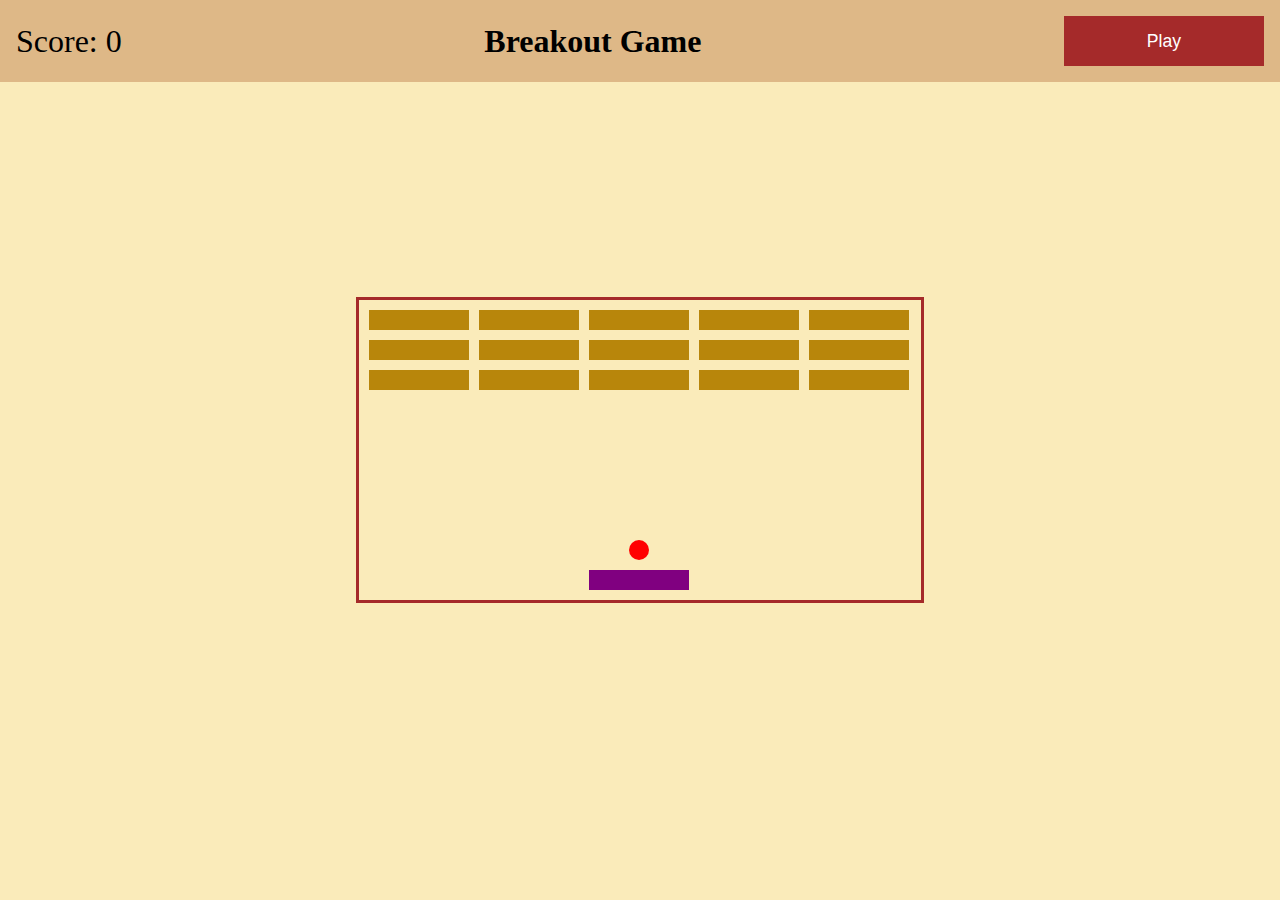
<file: breakout/index.html>
<!DOCTYPE html>
<html lang="en">
<head>
    <meta charset="UTF-8">
    <meta name="viewport" content="width=device-width, initial-scale=1.0">
    <title>Breakout</title>
    <link rel="stylesheet" href="style.css">
</head>
<body>
    <header>
        <div id="score">Score: 0</div>
        <h1>Breakout Game</h1>
        <button id="play">Play</button>
    </header>
    <div class="grid">
        
    </div>
    <script src="script.js"></script>
</body>
</html>
</file>
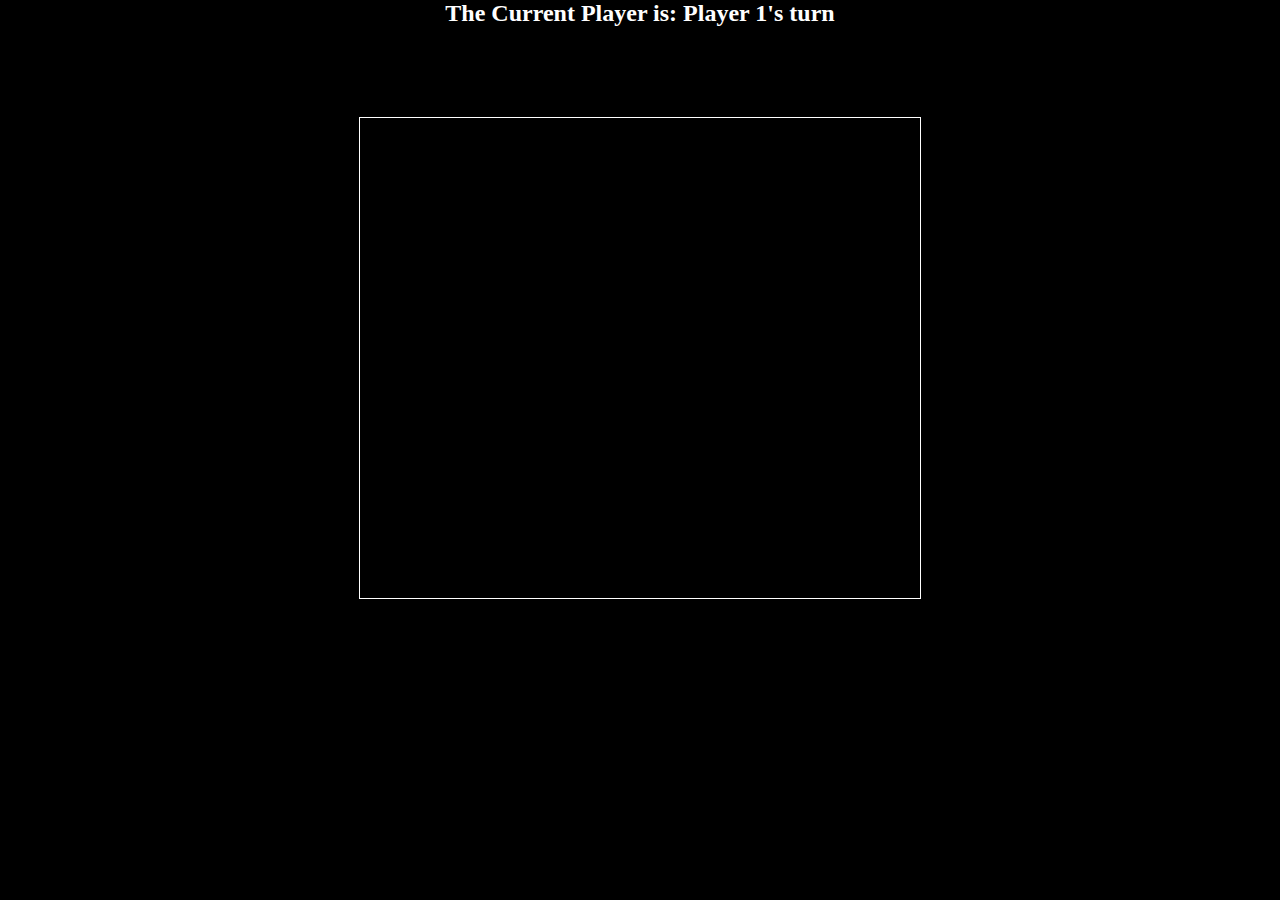
<file: connect-4/index.html>
<!DOCTYPE html>
<html lang="en">
<head>
    <meta charset="UTF-8">
    <meta name="viewport" content="width=device-width, initial-scale=1.0">
    <title>Connect Four</title>
    <link rel="stylesheet" href="style.css">
</head>
<body>

    <h2>The Current Player is: Player <span id="current-player">1's turn</span></h2>
    <h3 id="result"></h3>
    
    <div class="grid">

        <div></div>
        <div></div>
        <div></div>
        <div></div>
        <div></div>
        <div></div>
        <div></div>
        <div></div>
        <div></div>
        <div></div>
        <div></div>
        <div></div>
        <div></div>
        <div></div>
        <div></div>
        <div></div>
        <div></div>
        <div></div>
        <div></div>
        <div></div>
        <div></div>
        <div></div>
        <div></div>
        <div></div>
        <div></div>
        <div></div>
        <div></div>
        <div></div>
        <div></div>
        <div></div>
        <div></div>
        <div></div>
        <div></div>
        <div></div>
        <div></div>
        <div></div>
        <div></div>
        <div></div>
        <div></div>
        <div></div>
        <div></div>
        <div></div>
        <div class="taken"></div>
        <div class="taken"></div>
        <div class="taken"></div>
        <div class="taken"></div>
        <div class="taken"></div>
        <div class="taken"></div>
        <div class="taken"></div>
    
    </div>

    <script src="script.js"></script>
</body>
</html>
</file>
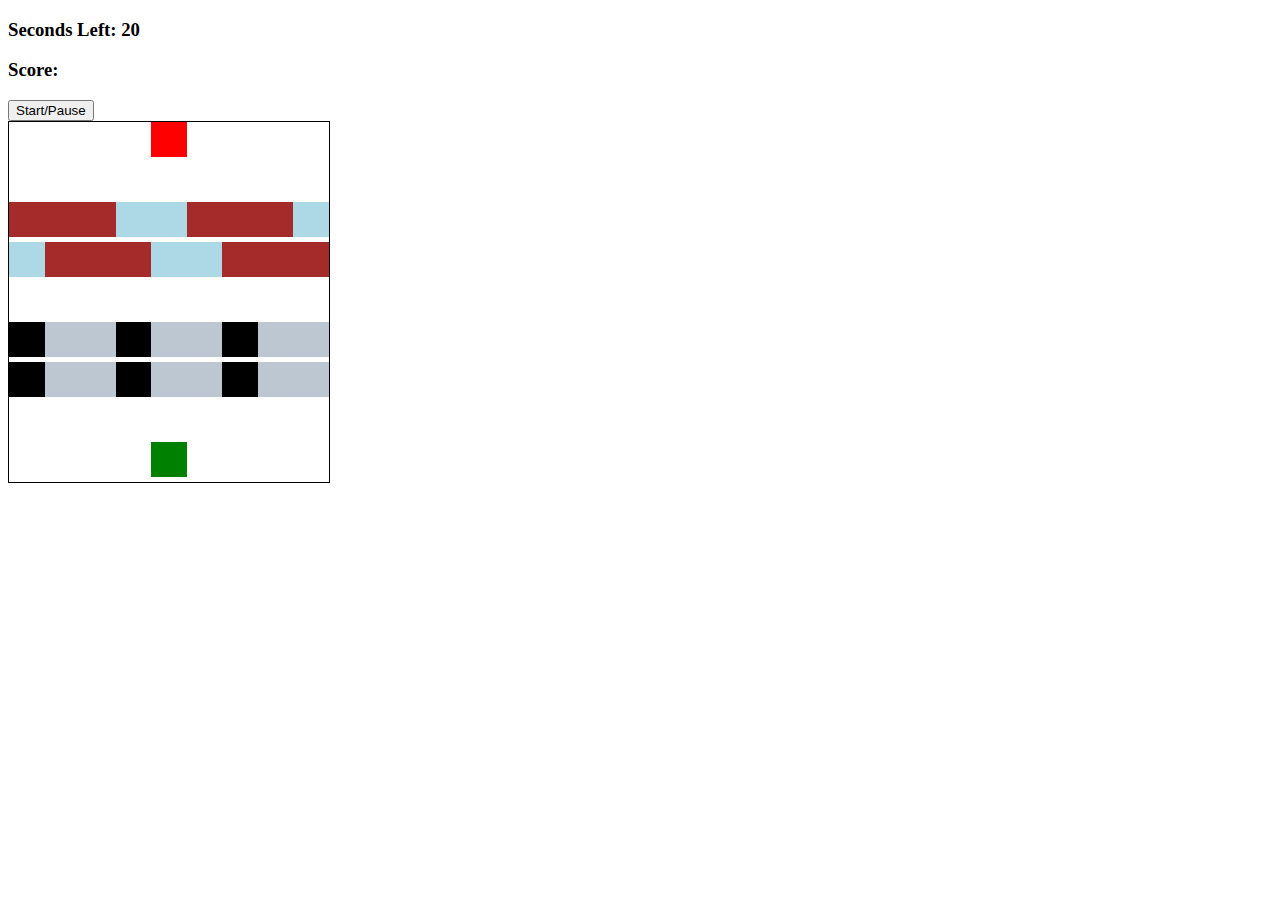
<file: frogger/index.html>
<!DOCTYPE html>
<html lang="en">
<head>
    <meta charset="UTF-8">
    <meta name="viewport" content="width=device-width, initial-scale=1.0">
    <title>Frogger</title>
    <link rel="stylesheet" href="style.css">
</head>
<body>

    <h3>Seconds Left: <span id="time">20</span></h3>
    <h3>Score: <span id="result"></span></h3>

    <button class="start-pause-button">Start/Pause</button>
    <button class="playAgain">Play Again</button>

    <div class="grid">
        <div></div>
        <div></div>
        <div></div>
        <div></div>
        <div class="ending-block"></div>
        <div></div>
        <div></div>
        <div></div>
        <div></div>
        <div></div>
        <div></div>
        <div></div>
        <div></div>
        <div></div>
        <div></div>
        <div></div>
        <div></div>
        <div></div>
        <div class="log-left l1"></div>
        <div class="log-left l2"></div>
        <div class="log-left l3"></div>
        <div class="log-left l4"></div>
        <div class="log-left l5"></div>
        <div class="log-left l1"></div>
        <div class="log-left l2"></div>
        <div class="log-left l3"></div>
        <div class="log-left l4"></div>
        <div class="log-right l5"></div>
        <div class="log-right l1"></div>
        <div class="log-right l2"></div>
        <div class="log-right l3"></div>
        <div class="log-right l4"></div>
        <div class="log-right l5"></div>
        <div class="log-right l1"></div>
        <div class="log-right l2"></div>
        <div class="log-right l3"></div>

        <div></div>
        <div></div>
        <div></div>
        <div></div>
        <div></div>
        <div></div>
        <div></div>
        <div></div>
        <div></div>

        <div class="car-left c1"></div>
        <div class="car-left c2"></div>
        <div class="car-left c3"></div>
        <div class="car-left c1"></div>
        <div class="car-left c2"></div>
        <div class="car-left c3"></div>
        <div class="car-left c1"></div>
        <div class="car-left c2"></div>
        <div class="car-left c3"></div>
        <div class="car-right c1"></div>
        <div class="car-right c2"></div>
        <div class="car-right c3"></div>
        <div class="car-right c1"></div>
        <div class="car-right c2"></div>
        <div class="car-right c3"></div>
        <div class="car-right c1"></div>
        <div class="car-right c2"></div>
        <div class="car-right c3"></div>

        <div></div>
        <div></div>
        <div></div>
        <div></div>
        <div></div>
        <div></div>
        <div></div>
        <div></div>
        <div></div>
        <div></div>
        <div></div>
        <div></div>
        <div></div>
        <div class="starting-block frog"></div>
        <div></div>
        <div></div>
        <div></div>
        <div></div>
    </div>
    <script src="script.js"></script>
</body>
</html>
</file>
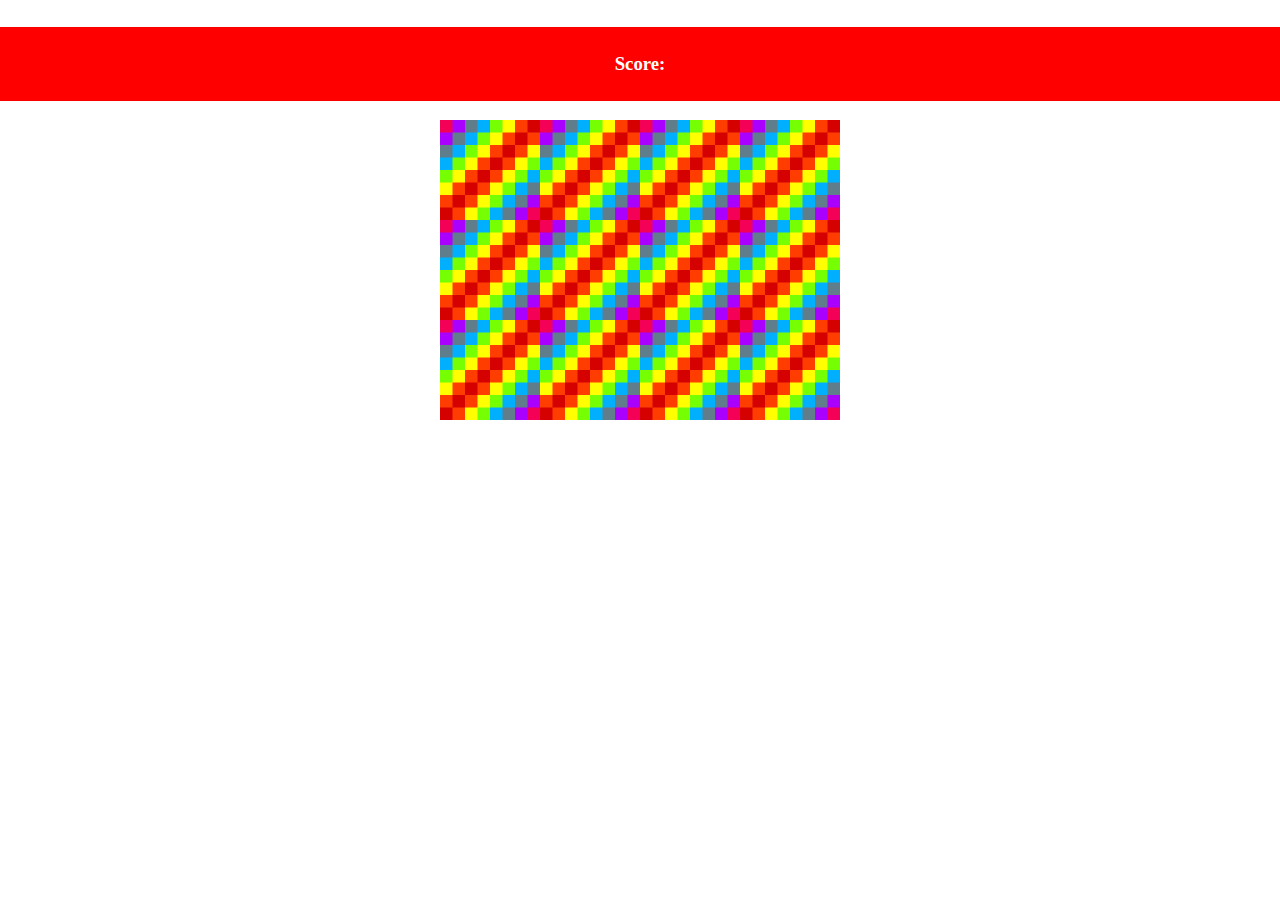
<file: memory game/index.html>
<!DOCTYPE html>
<html lang="en">
<head>
    <meta charset="UTF-8">
    <meta name="viewport" content="width=device-width, initial-scale=1.0">
    <title>Memory Game</title>
    <link rel="stylesheet" href="style.css">
</head>
<body>
    <h3>Score: <span id="result"></span></h3>
    <div id="wrong"></div>
    <div id="grid"></div>
    

    <script src="script.js"></script>
</body>
</html>
</file>
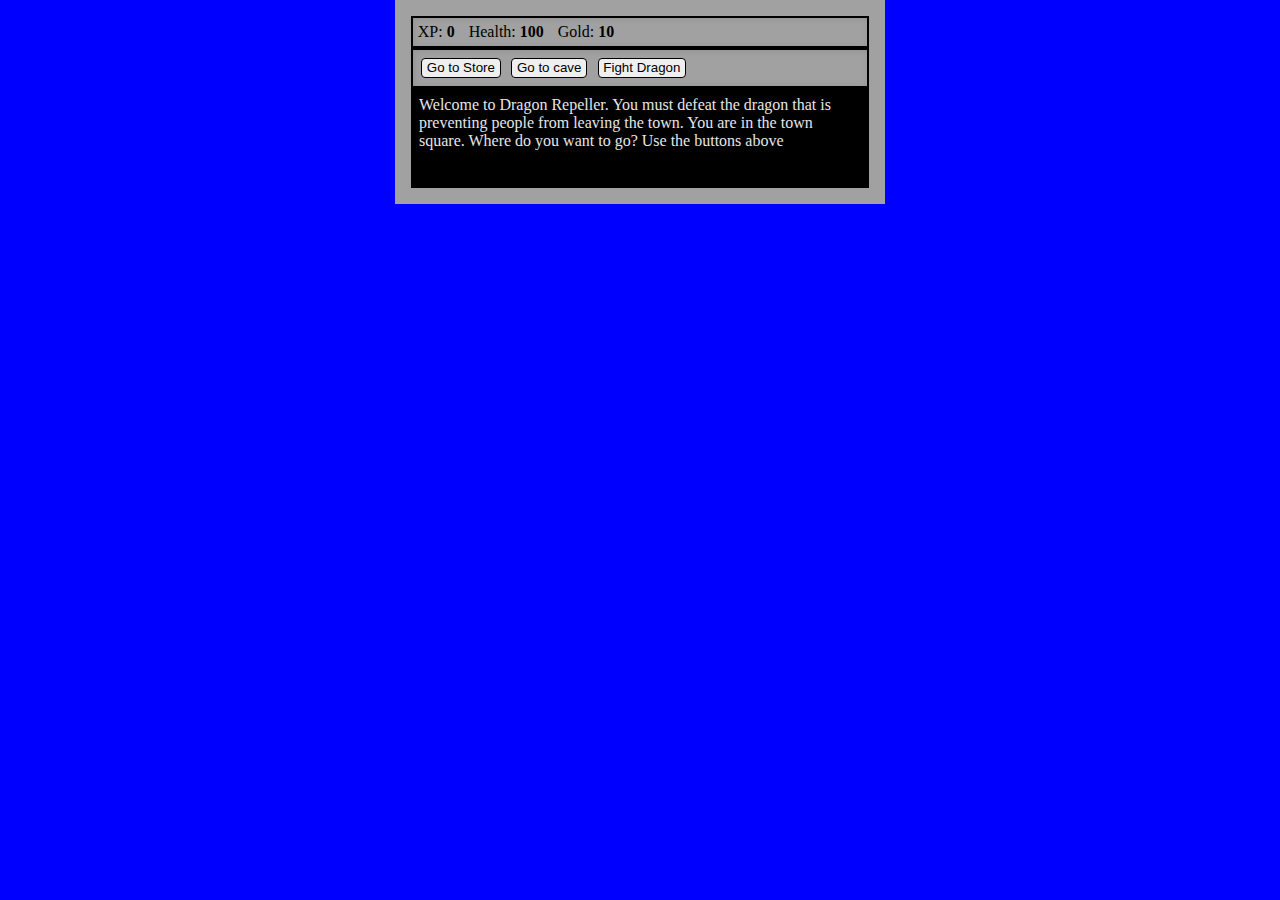
<file: monster game/index.html>
<!DOCTYPE html>
<html lang="en">
<head>
    <meta charset="UTF-8">
    <meta name="viewport" content="width=device-width, initial-scale=1.0">
    <title>Monster Game</title>
    <link rel="stylesheet" href="style.css">
</head>
<body>
    <div class="container">
        <div class="header">
            <span id="xp">XP: <strong><span id="xpValue">0</span></strong></span>
            <span id="health">Health: <strong><span id="healthValue">100</span></strong></span>
            <span id="gold">Gold: <strong><span id="goldValue">10</span></strong></span>
        </div>
        <div class="controls">
            <button id="button1">Go to Store</button>
            <button id="button2">Go to cave</button>
            <button id="button3">Fight Dragon</button>
        </div>
        <div class="monster">
            <span class="stat">Monster Name: <strong><span id="monsterName"></span></strong></span>
            <span class="stat">Health: <strong><span id="monsterHealth"></span></strong></span>
        </div>
        <div class="text-container">
            <div class="text">Welcome to Dragon Repeller. You must defeat the dragon that is preventing people from leaving the town. You are in the town square. Where do you want to go? Use the buttons above</div>
        </div>
    </div>
    <script src="index.js"></script>
</body>
</html>
</file>
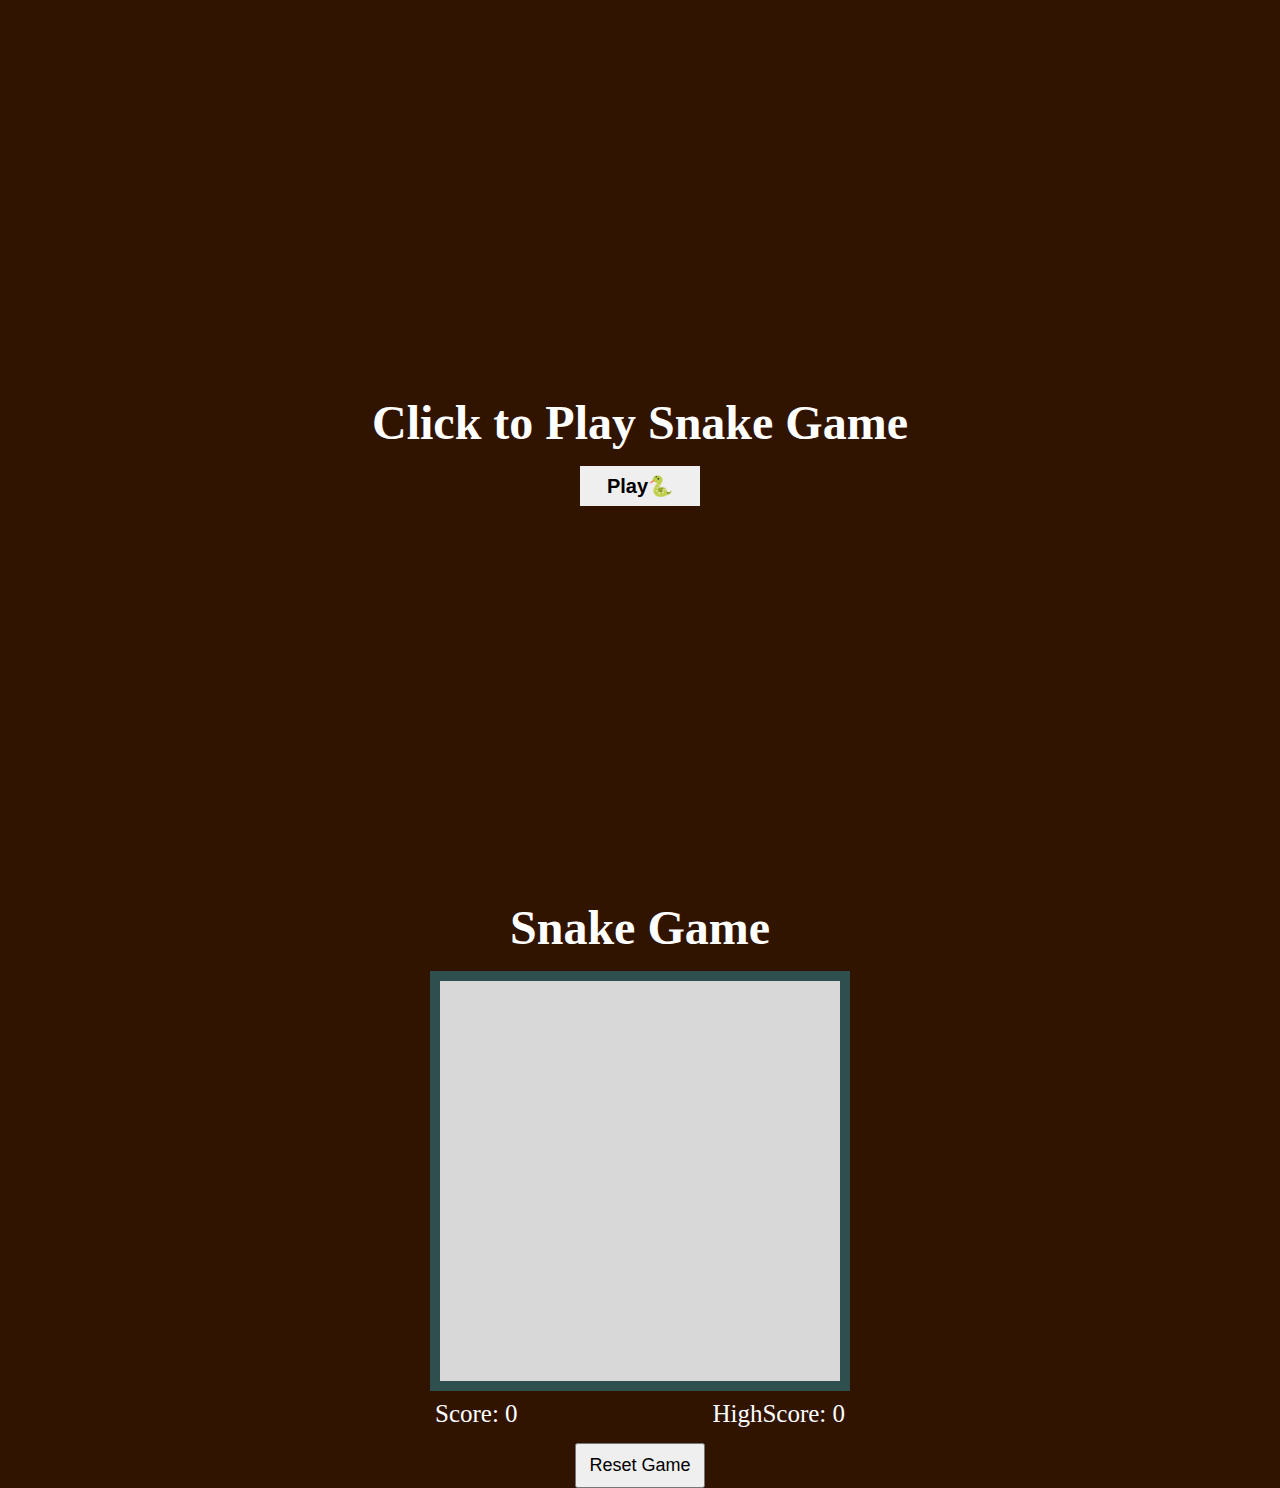
<file: snake game/index.html>
<!DOCTYPE html>
<html lang="en">
<head>
    <meta charset="UTF-8">
    <meta name="viewport" content="width=device-width, initial-scale=1.0">
    <title>Snake Game</title>
    <link rel="stylesheet" href="style.css">
</head>
<body>
    <div class="playGame">
        <h1>Click to Play Snake Game</h1>
        <button id="play">Play🐍</button>
    </div>
    <div class="container">
        <h1>Snake Game</h1>
        <canvas id="canvas" width="400px" height="400px"></canvas>
        <div class="score-container">
            <div id="score">Score: 0</div>
            <div id="highScore">HighScore: 0</div>
        </div>
        <button id="reset">Reset Game</button>
    </div>
    <script src="app.js"></script>
</body>
</html>
</file>
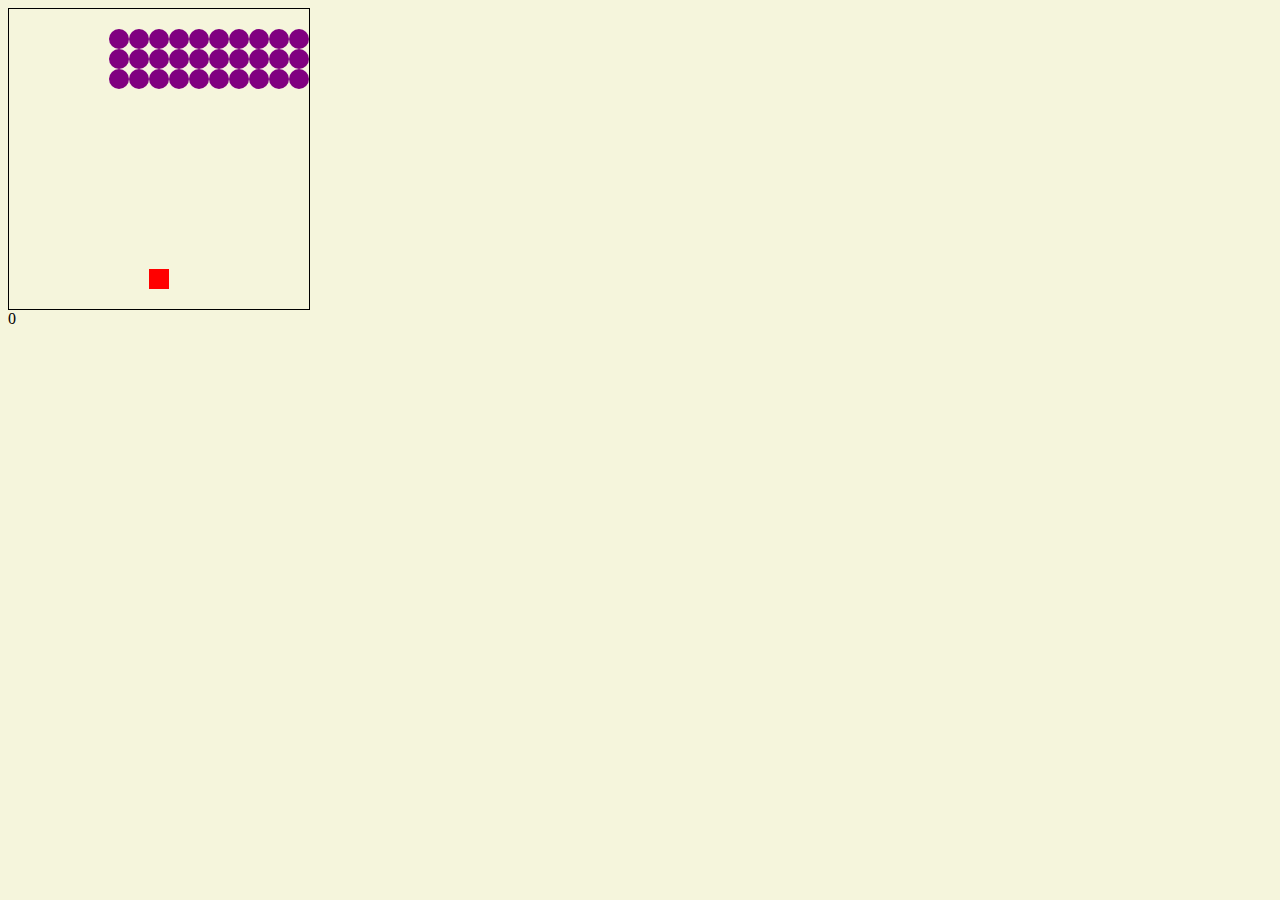
<file: space invaders/index.html>
<!DOCTYPE html>
<html lang="en">
<head>
    <meta charset="UTF-8">
    <meta name="viewport" content="width=device-width, initial-scale=1.0">
    <title>Space invaders</title>
    <link rel="stylesheet" href="style.css">
</head>
<body>
    <div class="grid"></div>
    <div id="result">0</div>
    <script src="script.js"></script>
</body>
</html>
</file>
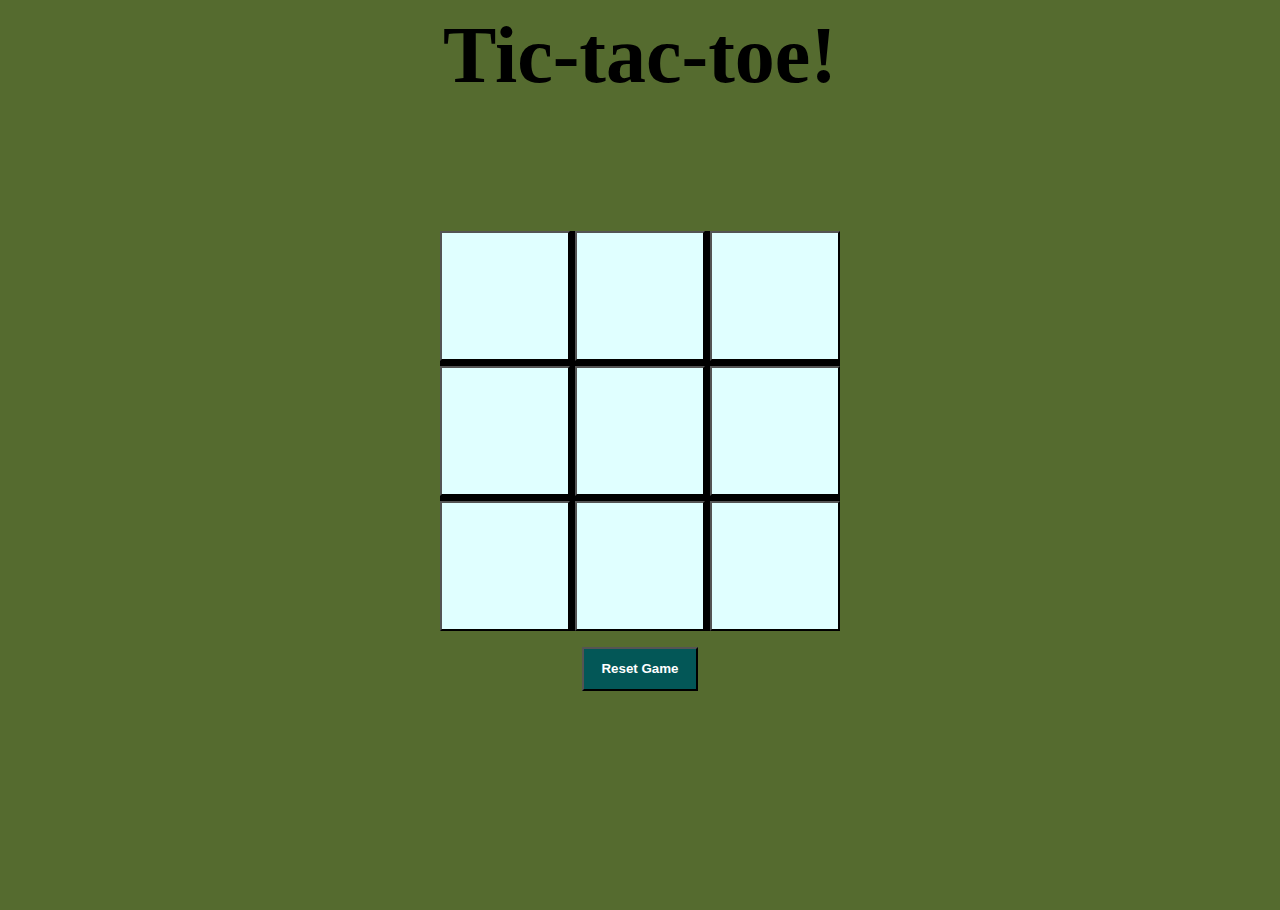
<file: tic-tac-toe game/index.html>
<!DOCTYPE html>
<html lang="en">
<head>
    <meta charset="UTF-8">
    <meta name="viewport" content="width=device-width, initial-scale=1.0">
    <title>Tic tac toe Game</title>
    <link rel="stylesheet" href="style.css">
</head>
<body>
    <section class="new hide">
        <div id="winner"></div>
        <button id="new-game">New Game</button>
    </section>
    <header>
        <h1>Tic-tac-toe!</h1>
    </header>
    <div class="container">
        <div class="app">
            <button id="box"></button>
            <button id="box"></button>
            <button id="box"></button>
            <button id="box"></button>
            <button id="box"></button>
            <button id="box"></button>
            <button id="box"></button>
            <button id="box"></button>
            <button id="box"></button>
        </div>
        <button id="reset-game">Reset Game</button>
    </div>
    <script src="app.js"></script>
</body>
</html>
</file>
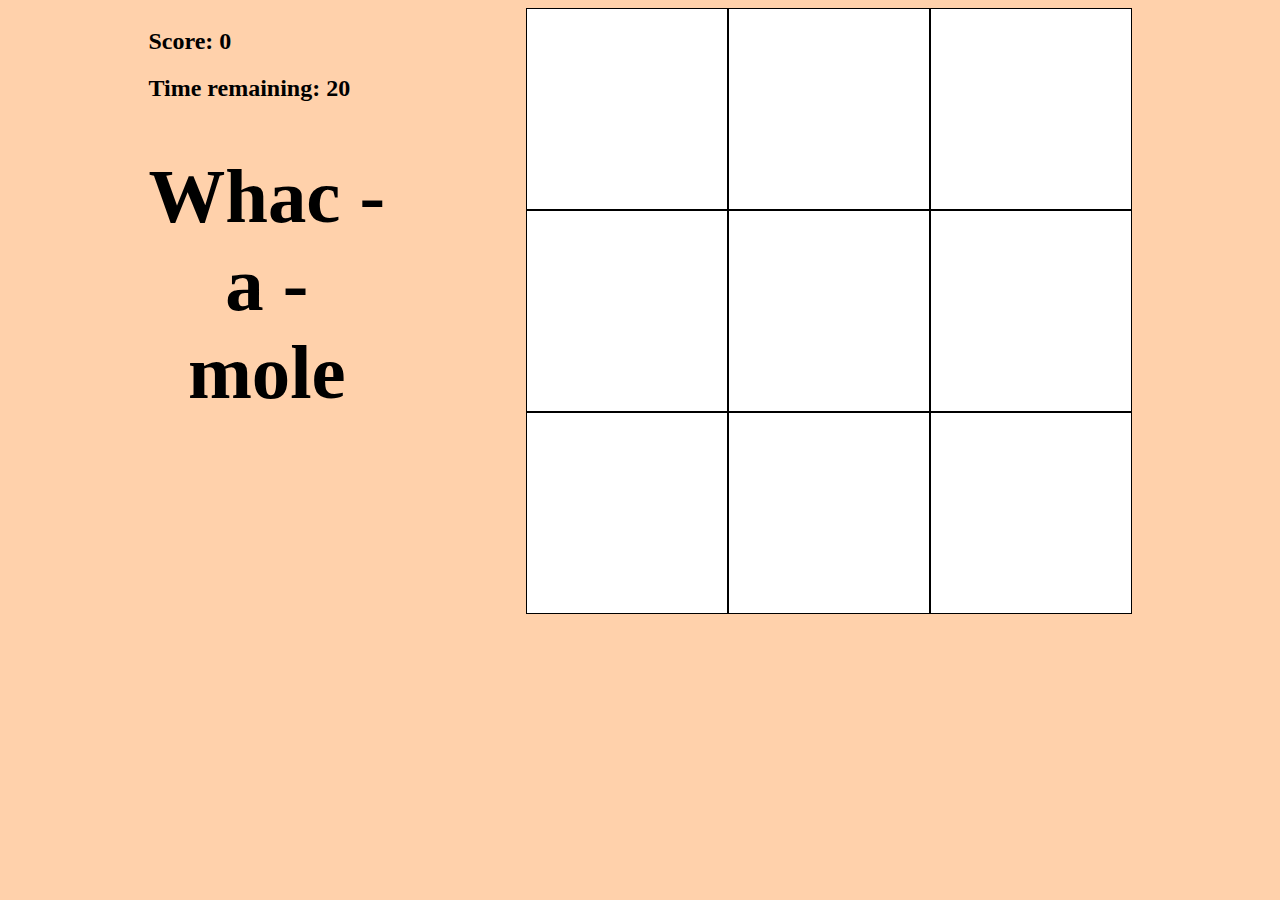
<file: whac-a-mole/index.html>
<!DOCTYPE html>
<html lang="en">
<head>
    <meta charset="UTF-8">
    <meta name="viewport" content="width=device-width, initial-scale=1.0">
    <title>Whac-a-mole</title>
    <link rel="stylesheet" href="style.css">
</head>
<body>
    <div class="progress">
        <h2>Score: <span id="score">0</span></h2>
        <h2>Time remaining: <span id="time">20</span></h2>
        <div class="header">
            <h1>Whac - <br> a -<br> mole</h1>
        </div>
    </div>
    <div class="grid">
        <div class="square" id="1"></div>
        <div class="square" id="2"></div>
        <div class="square" id="3"></div>
        <div class="square" id="4"></div>
        <div class="square" id="5"></div>
        <div class="square" id="6"></div>
        <div class="square" id="7"></div>
        <div class="square" id="8"></div>
        <div class="square" id="9"></div>
    </div>
    <script src="script.js"></script>
</body>
</html>
</file>
<file: breakout/style.css>
*{
    margin: 0;
    padding: 0;
}
header{
    background-color: burlywood;
    display: flex;
    align-items: center;
    justify-content: space-between;
    padding: 1em;
}

body{
    background-color: rgb(250, 235, 186);
}
#score{
    font-size: 2rem;
}
#play{
    width: 200px;
    height: 50px;
    border: none;
    background-color: brown;
    color: white;
    font-size: 1.1rem;
    cursor: pointer;
    transition: all 0.4s;
    outline: none;
}
#play:hover{
    background-color: white;
    color: brown;
}
.grid{
    width: 562px;
    height: 300px;
    border: 3px solid brown;
    position: absolute;
    left: 50%;
    top: 50%;
    transform: translate(-50%, -50%);
}
.block,
.user{
    position: absolute;
    width: 100px;
    height: 20px;
    background-color: darkgoldenrod;
}
.user{
    background-color: purple;

}
.ball{
    width: 20px;
    height: 20px;
    background-color: red;
    position: absolute;
    border-radius: 50%;
}
</file>
<file: connect-4/style.css>
*{
    margin: 0;
    padding: 0;
}
body{
    display: flex;
    justify-content: center;
    align-items: center;
    flex-direction: column;
    background-color: black;
    color: white;
    overflow: hidden;
}
.grid{
    width: 560px;
    height: 480px;
    border: 1px solid rgb(255, 255, 255);
    display: flex;
    flex-wrap: wrap;
    margin-top: 30px;
}
.grid div{
    width: 80px;
    height: 80px;
}
.player-one{
    background-color: red;
    border-radius: 50%;
}
.player-two{
    background-color: blue;
    border-radius: 50%;
}
#result{
    margin-top: 20px;
    height: 40px;
    animation: result 1s forwards infinite;   
}
@keyframes result {
    0%, 100%{
        font-size: 1.2rem;
    }
    50%{
        font-size: 2rem;
    }
}
</file>
<file: frogger/style.css>
.grid{
    width: 320px;
    height: 360px;
    border: 1px solid black;
    display: flex;
    flex-wrap: wrap;
}
.grid div{
    width: 35.5px;
    height: 35px;
}
.ending-block{
    background-color: red;
}
.starting-block{
    background-color: navy;
}

.l1, .l2, .l3{
    background-color: brown;
}
.l4,.l5{
    background-color: lightblue;
}
.c1{
    background-color: black;
}
.c2, .c3{
    background-color: rgb(189, 199, 209);
}
.frog{
    background-color: green;
}
.playAgain{
    display: none;
}
</file>
<file: memory game/style.css>
#grid{
    width: 400px;
    height: 100px;
    display: flex;
    flex-wrap: wrap;
}
#grid img{
    cursor: pointer;
}
body{
    display: flex;
    flex-direction: column;
    justify-content: center;
    align-items: center;
    overflow: hidden;
}
h3{
    background-color: red;
    color: white;
    width: 100%;
    text-align: center;
    padding: 1.4em;
}
#wrong{
    font-size: 1.5rem;
}
</file>
<file: monster game/style.css>
*{
    margin: 0;
    padding: 0;
    box-sizing: border-box;
}

:root{
    --background-container-color: rgb(161, 161, 161);
    --screen-color: black;
    --font-color: rgb(230, 230, 230);
    --background-color: blue;
    --border-color: black;
    --shadow-color: rgba(95, 95, 95, 0.233);
    --background-monster: red;
}

body{
    min-height: 100vh;
    background-color: var(--background-color);
}
.container{
    background-color: var(--background-container-color);
    padding: 1rem;
    margin: auto;
    max-width: 490px;
    min-height: 180px;
}
#xp, #health{
    margin-right: 10px;
}
.controls, .header{
    padding: 0.3rem;
    border: 2px solid var(--border-color);
    box-shadow: inset 1px 1px 5px var(--shadow-color);
}
.controls button{
    margin: 0.2rem;
    padding: 0.1rem 0.3rem;
    border-radius: 4px;
    border: 1px solid var(--border-color);
    cursor: pointer;
    transition: all .3s;
}
.controls button:hover{
    background-color: var(--screen-color);
    color: var(--font-color);
}
.text-container{
    background-color: var(--screen-color);
    color: var(--font-color);
    padding: 0.5rem;
    min-height: 100px;
}
.monster{
    display: none;
    background-color: var(--background-monster);
}

.stat{
    padding: 0.6rem;
    color: var(--font-color);
    font-size: 1.1rem;
    margin-right: 12px;
}
</file>
<file: snake game/style.css>
*{
    margin: 0;
    padding: 0;
    box-sizing: border-box;
}
body{
    min-height: 100vh;
    background-color: rgb(49, 20, 0);
    display: flex;
    justify-content: center;
    align-items: center;
    flex-direction: column;
    overflow: hidden;
}
.container{
    text-align: center;
}
h1{
    font-size: 3rem;
    margin-bottom: 1rem;
    color: white;
}
#canvas{
    border: 10px solid darkslategray;
    background-color: rgb(216, 216, 216);
}
#score,
#highScore{
    font-size: 25px;
    color: white;
    margin-bottom: 10px;
}
#reset{
    width: 130px;
    height: 45px;
    font-size: 18px;
    cursor: pointer;
}
.playGame{
    min-height: 100vh;
    display: flex;
    justify-content: center;
    align-items: center;
    flex-direction: column;
}
#play{
    width: 120px;
    height: 40px;
    font-size: 20px;
    cursor: pointer;
    border: none;
    font-weight: bold;
}
#play:hover{
    animation: play 1.4s ease-in infinite;
}
@keyframes play {
    0%{
        transform: scale(1);
    }
    50%{
        transform: scale(1.05);
        box-shadow: 1px 1px 15px white;
    }
    100%{
        transform: scale(1);
        box-shadow: none;
    }
}
.hide{
    display: none;
}
.score-container{
    display: flex;
    justify-content: space-between;
    padding: 5px;
}
</file>
<file: space invaders/style.css>
body{
    background-color: beige;
}
.grid{
    width: 300px;
    height: 300px;
    border: 1px solid black;
    display: flex;
    flex-wrap: wrap;
}

.grid div{
    width: 20px;
    height: 20px;
}
.invader{
    border-radius: 50%;
    background-color: purple;
}
.shooter{
    background-color: red;
}
.laser{
    background-color: orange;
}
</file>
<file: tic-tac-toe game/style.css>
*{
    margin: 0;
    padding: 0;
    box-sizing: border-box;
}
body{
    min-height: 100vh;
    text-align: center;
    background-color: darkolivegreen;
    overflow: hidden;
}
.container{
    display: flex;
    justify-content: center;
    align-items: center;
    flex-direction: column;
    min-height: 80vh;
}
header{
    font-size: 2.5rem;
    margin-top: 10px;
}
.app{
    display: grid;
    grid-template-columns: 1fr 1fr 1fr;
    gap: 0.3rem;
    margin-bottom: 1rem;
    background-color: black;
}
#box{
    height: 130px;
    width: 130px;
    background-color: lightcyan;
    font-size: 5rem;
}
#box:hover{
    background-color: lightgoldenrodyellow;
    cursor: pointer;
}
#box:disabled{
    background-color: lightgoldenrodyellow;
    color: black;
    border: none;
}
#reset-game{
    padding: 0.8rem 1.1rem;
    background-color: rgb(3, 87, 87);
    color: white;
    font-weight: bold;
    cursor: pointer;
}
.new{
    min-height: 100vh;
    display: flex;
    justify-content: center;
    align-items: center;
    flex-direction: column;
}
.new #winner{
    font-size: 4rem;
    margin: 1rem;
}
.new button{
    width: 150px;
    height: 50px;
    background-color: darkseagreen;
    font-size: 1.2rem;
    cursor: pointer;
}
.hide{
    display: none;
}
</file>
<file: whac-a-mole/style.css>
body{
    display: flex;
    justify-content: space-evenly;
    background-color: rgb(255, 209, 171);
}
.grid{
    width: 606px;
    height: 600px;
    display: flex;
    flex-wrap: wrap;

}
.square{
    width: 200px;
    height: 200px;
    border: 1px solid black;
    background-color: white;
}
.mole{
    background:url(mole.jpg);
    background-position: center;
    background-size: cover;
    cursor: pointer;
}
button{
    background-color: lightsalmon;
    font-size: 1.1rem;
    cursor: pointer;
    transition: all 0.4s;
}
button:hover{
    filter: brightness(120%);
}
.header{

    font-size: 2.4em;

}
.header h1{
    text-align: center;
}
</file>
